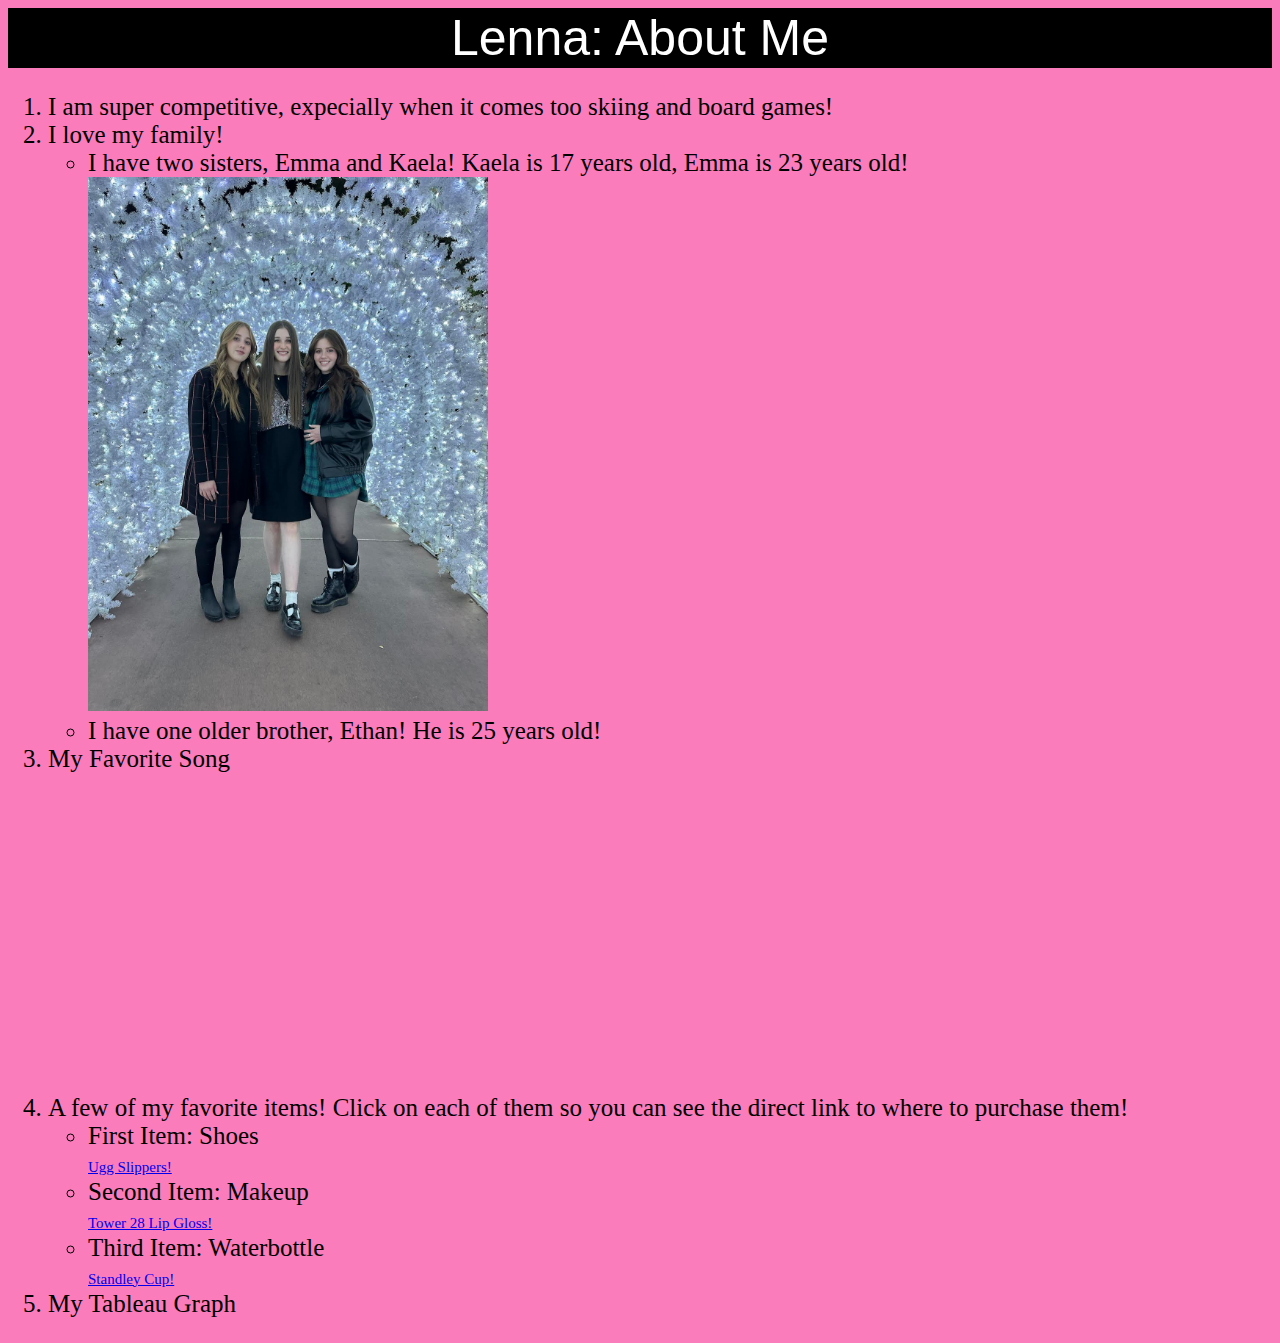
<file: aboutme.html>
<!DOCTYPE html>
<html lang="en">
<head>
    <meta charset="UTF-8">
    <meta name="viewport" content="width=device-width, initial-scale=1.0">
    <title>About Me</title>

    <!-- 
        Style notes: backgorund color for whole thing in body
        background color for one cetrian box = makes it a box 
        change font color = only put color
        float: moves the box to the left or right, strips off the defalt behavior 
    -->
   <style>
    body{
        background-color: rgb(250, 124, 187);
        font-size: 25px;
    }
    .header{
        text-align: center;
        color: white;
        font-family: Arial, Helvetica, sans-serif;
        border: 1px;
        font-size: 50px;
        background-color: black;
        border-style: solid;
        border-color: black;
    }
    .navlinks{
        font-size: 12px;
        color: black;
    }
    .navlinks2{
        font-size: 12px;
        color: black;
        float: left;
    }
    .mainbody{
        padding: 10px;
        float: left;
    }
    .pictures img {
        width: 400px; 
        height: auto; 
  }
    .links {
        font-size: 15px;
    }
    .tableauPlaceholder {
        width="560" height="315" 
}

    </style>
</head>
<!--
class = allows you to assign the style to one certain thing
-->
<body>
    <!--HEADER-->
    <div class ="header">
        Lenna: About Me
        </div>
    <!--OVERALL BODY OF PAGE-->
    
     <!--beginning of the list-->
        <ol>
          <li>I am super competitive, expecially when it comes too skiing and board games! </li>

    <!--Nested unordered list -->  
          <li>I love my family!
            <ul>
              <li>I have two sisters, Emma and Kaela! Kaela is 17 years old, Emma is 23 years old!</li>
              <a class="pictures" href="#!"><img src="assets/img/0.jpg" alt="..." /></a>
              <li>I have one older brother, Ethan! He is 25 years old!</li>
            </ul>
          </li>

      <!--in the list: Youtube link, embedded video-->    
      <li>My Favorite Song <br>
        <iframe width="560" height="315" src="https://www.youtube.com/embed/vOZlJyc6Hlc" frameborder="0" allowfullscreen></iframe>

      </li>
      
      <!--in the list: clink on the words to see some of my favorite things --> 
        <li>A few of my favorite items! Click on each of them so you can see the direct link to where to purchase them!
            <ul>

                <li>First Item: Shoes</li>
                <div id="ugg-shoes-content">
                      <a class="links" href="https://egoshoes.com/sai129-tazmin-aztec-detail-faux-fur-lining-platform-slipper-in-sand-faux-suede.html?gad_source=1&gclid=CjwKCAiAmsurBhBvEiwA6e-WPHb3YCHZ9qNSXyIaBdQ5E6EGn210TFh8Nsctu6lGZJcw5Tg5R4fozBoC2bcQAvD_BwE" target="_blank">Ugg Slippers!</a>
                  </div>
                
                  <li>Second Item: Makeup</li>
                  <div id="Makeup-content">
                        <a class="links" href="https://www.sephora.com/product/shineon-lip-jelly-P448854?skuId=2328094" target="_blank">Tower 28 Lip Gloss!</a>
                    </div>

                <li>Third Item: Waterbottle</li>
                <div id="Waterbottle-content">
                    <a class="links" href="https://www.stanley1913.com/products/mistletoe-twist-x-the-quencher-h2-0-flowstate-tumbler-40-oz" target="_blank">Standley Cup!</a>
                </div>

            </ul>
         </li>

      <!--in the list: Tableau Graph -->
            <li>My Tableau Graph</li>
            <div class='tableauPlaceholder' id='viz1702085687976' style='position: relative'><noscript><a href='#'><img alt='Final Dashboard ' src='https:&#47;&#47;public.tableau.com&#47;static&#47;images&#47;da&#47;dataplusmovies-STARWARSvsSTARTREK-DataPlusMovies&#47;FinalDashboard&#47;1_rss.png' style='border: none' /></a></noscript><object class='tableauViz'  style='display:none;'><param name='host_url' value='https%3A%2F%2Fpublic.tableau.com%2F' /> <param name='embed_code_version' value='3' /> <param name='site_root' value='' /><param name='name' value='dataplusmovies-STARWARSvsSTARTREK-DataPlusMovies&#47;FinalDashboard' /><param name='tabs' value='no' /><param name='toolbar' value='yes' /><param name='static_image' value='https:&#47;&#47;public.tableau.com&#47;static&#47;images&#47;da&#47;dataplusmovies-STARWARSvsSTARTREK-DataPlusMovies&#47;FinalDashboard&#47;1.png' /> <param name='animate_transition' value='yes' /><param name='display_static_image' value='yes' /><param name='display_spinner' value='yes' /><param name='display_overlay' value='yes' /><param name='display_count' value='yes' /><param name='language' value='en-US' /></object></div>                <script type='text/javascript'>                    var divElement = document.getElementById('viz1702085687976');                    var vizElement = divElement.getElementsByTagName('object')[0];                    vizElement.style.width='3930px';vizElement.style.height='947px';                    var scriptElement = document.createElement('script');                    scriptElement.src = 'https://public.tableau.com/javascripts/api/viz_v1.js';                    vizElement.parentNode.insertBefore(scriptElement, vizElement);                </script>

        </ol>
        
        </body>
        </html>
        
    </div>
</body>
</html>
</file>
